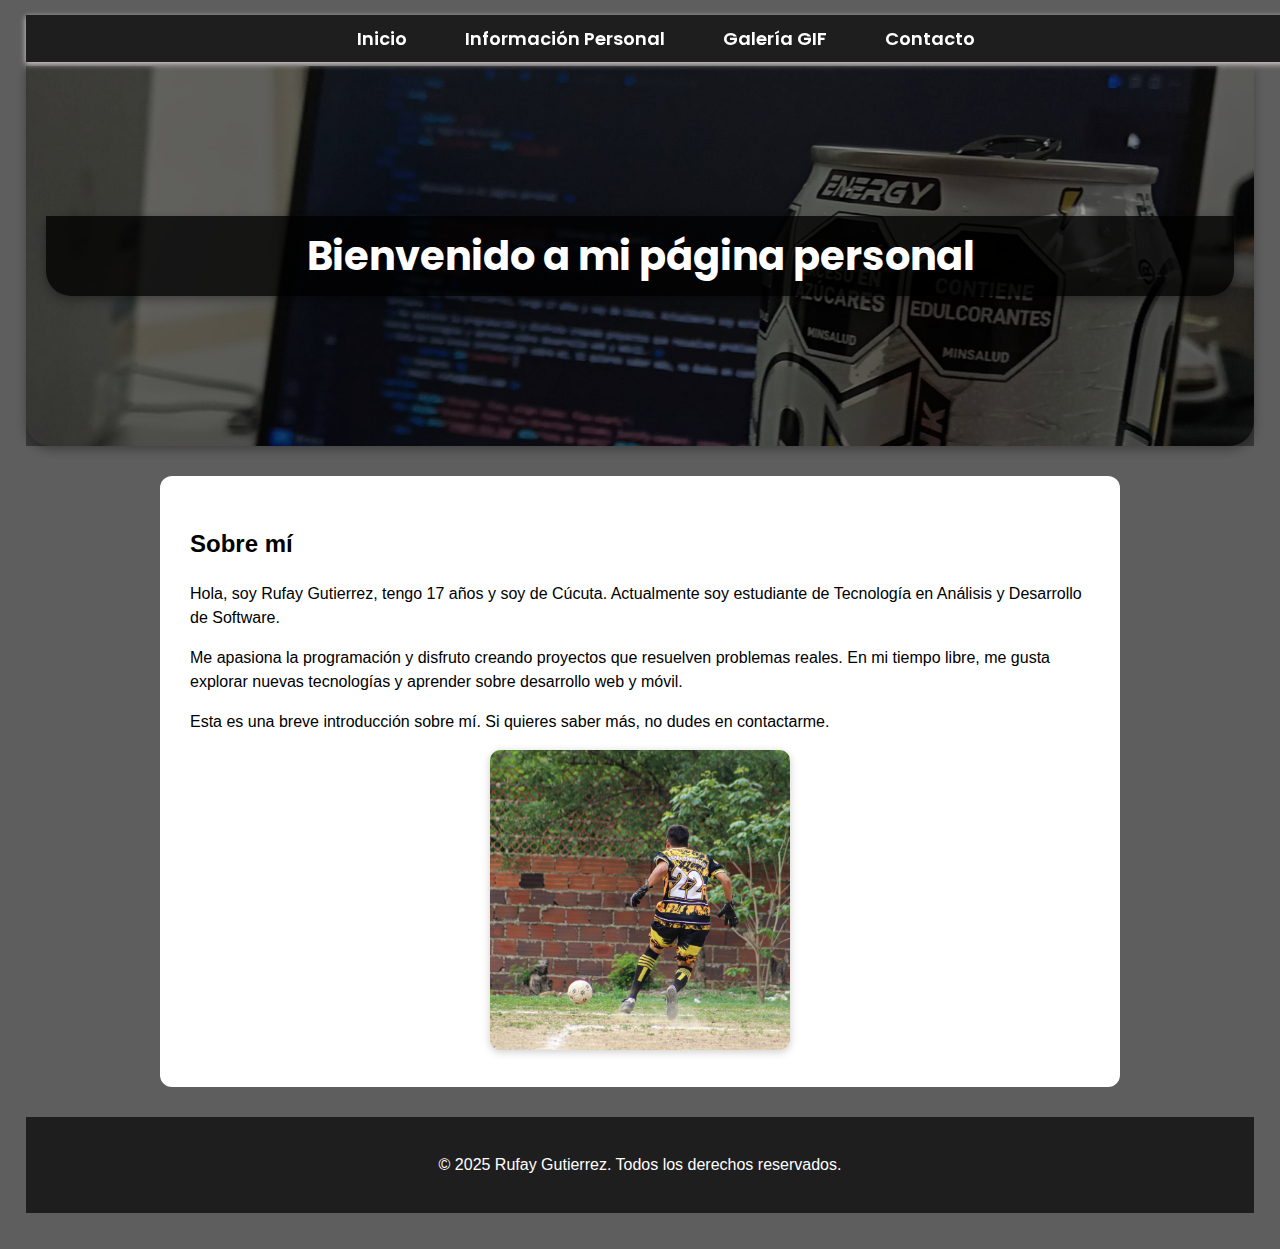
<file: index.html>
<!DOCTYPE html>
<html lang="es">
<head>
    <meta charset="UTF-8">
    <title>Mi Página Personal</title>
    <link rel="stylesheet" href="index.css">
</head>
<body>
    <nav>
        <div class="menu-toggle" id="menu-toggle">&#9776;</div>
        <div class="menu-links" id="menu-links">
            <a href="index.html">Inicio</a>
            <a href="información personal.html">Información Personal</a>
            <a href="Galería GIF.html">Galería GIF</a>
            <a href="contacto.html">Contacto</a>
        </div>
    </nav>

    <header class="hero">
        <h1>Bienvenido a mi página personal</h1>
    </header>

    <div class="contenido">
        <h2>Sobre mí</h2>
        <p>Hola, soy Rufay Gutierrez, tengo 17 años y soy de Cúcuta. Actualmente soy estudiante de Tecnología en Análisis y Desarrollo de Software.</p>
        <p>Me apasiona la programación y disfruto creando proyectos que resuelven problemas reales. En mi tiempo libre, me gusta explorar nuevas tecnologías y aprender sobre desarrollo web y móvil.</p>
        <p>Esta es una breve introducción sobre mí. Si quieres saber más, no dudes en contactarme.</p>
        <section style="text-align: center;">
            <img src="imagen mia.jpg" alt="Rufay Gutierrez" style="width: 300px; height: 300px; object-fit:cover;">
        </section>
    </div>

    <footer>
        <p>&copy; 2025 Rufay Gutierrez. Todos los derechos reservados.</p>
        <div id="sfc2kcepha8p67z997pnfmp8rtpha6edm7r"></div>
        <script type="text/javascript" src="https://counter1.optistats.ovh/private/counter.js?c=2kcepha8p67z997pnfmp8rtpha6edm7r&down=async" async></script>
        <noscript>
            <a href="https://www.contadorvisitasgratis.com" title="contador de visitas para web">
                <img src="https://counter1.optistats.ovh/private/contadorvisitasgratis.php?c=2kcepha8p67z997pnfmp8rtpha6edm7r" border="0" title="contador de visitas para web" alt="contador de visitas para web">
            </a>
        </noscript>
    </footer>

    <script>
        document.getElementById("menu-toggle").addEventListener("click", function() {
            document.getElementById("menu-links").classList.toggle("active");
        });
    </script>
</body>
</html>
</file>
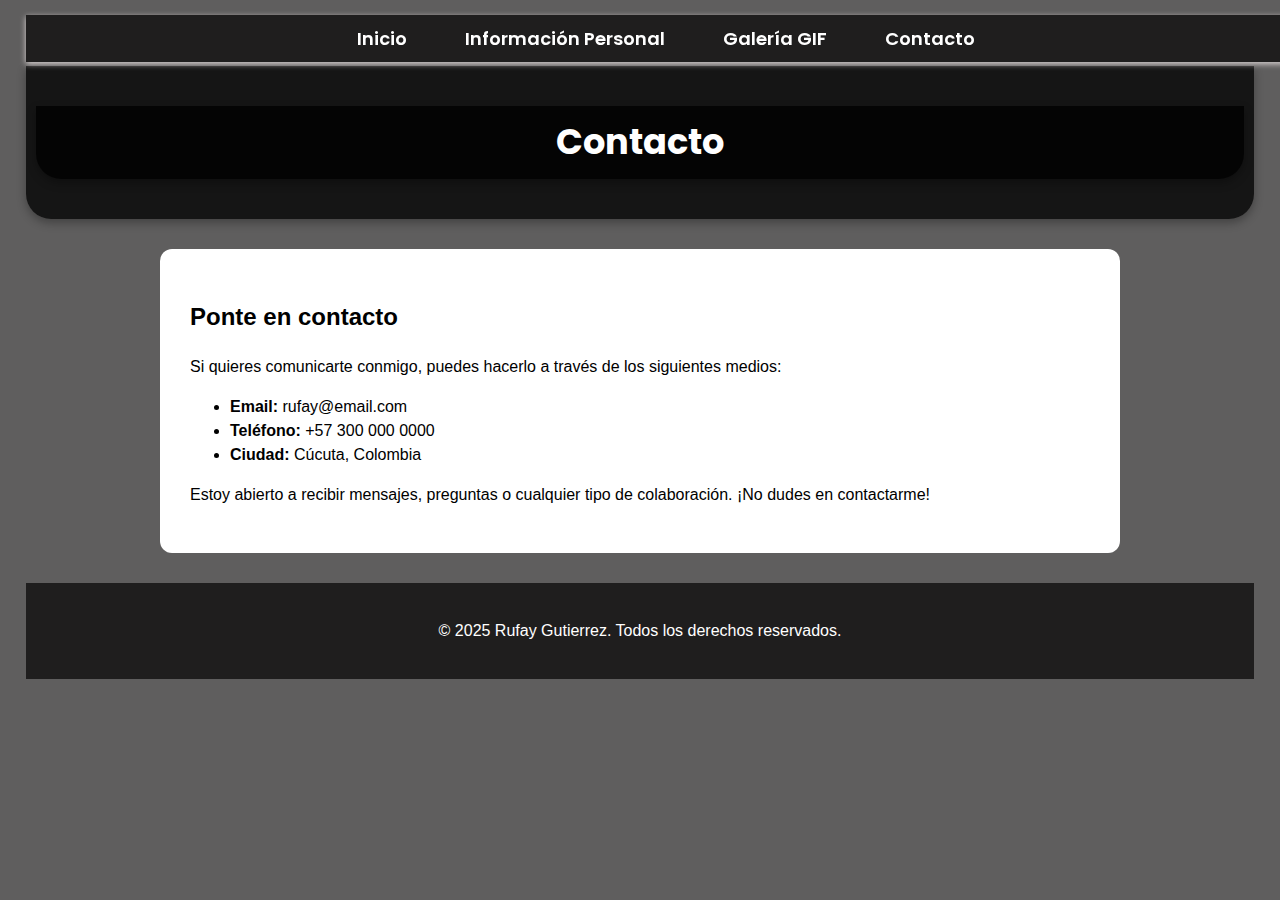
<file: contacto.html>
<!DOCTYPE html>
<html lang="es">
<head>
    <meta charset="UTF-8">
    <title>Contacto</title>
    <link rel="stylesheet" href="index.css">
</head>
<body>
    <nav>
        <div class="menu-toggle" id="menu-toggle">&#9776;</div>
        <div class="menu-links" id="menu-links">
            <a href="index.html">Inicio</a>
            <a href="información personal.html">Información Personal</a>
            <a href="Galería GIF.html">Galería GIF</a>
            <a href="contacto.html">Contacto</a>
        </div>
    </nav>

    <header>
        <h1>Contacto</h1>
    </header>

    <div class="contenido">
        <h2>Ponte en contacto</h2>
        <p>Si quieres comunicarte conmigo, puedes hacerlo a través de los siguientes medios:</p>

        <ul>
            <li><strong>Email:</strong> rufay@email.com</li>
            <li><strong>Teléfono:</strong> +57 300 000 0000</li>
            <li><strong>Ciudad:</strong> Cúcuta, Colombia</li>
        </ul>

        <p>Estoy abierto a recibir mensajes, preguntas o cualquier tipo de colaboración. ¡No dudes en contactarme!</p>
    </div>

    <footer>
        <p>&copy; 2025 Rufay Gutierrez. Todos los derechos reservados.</p>
    </footer>

    <script>
        document.getElementById("menu-toggle").addEventListener("click", function() {
            document.getElementById("menu-links").classList.toggle("active");
        });
    </script>
</body>
</html>
</file>
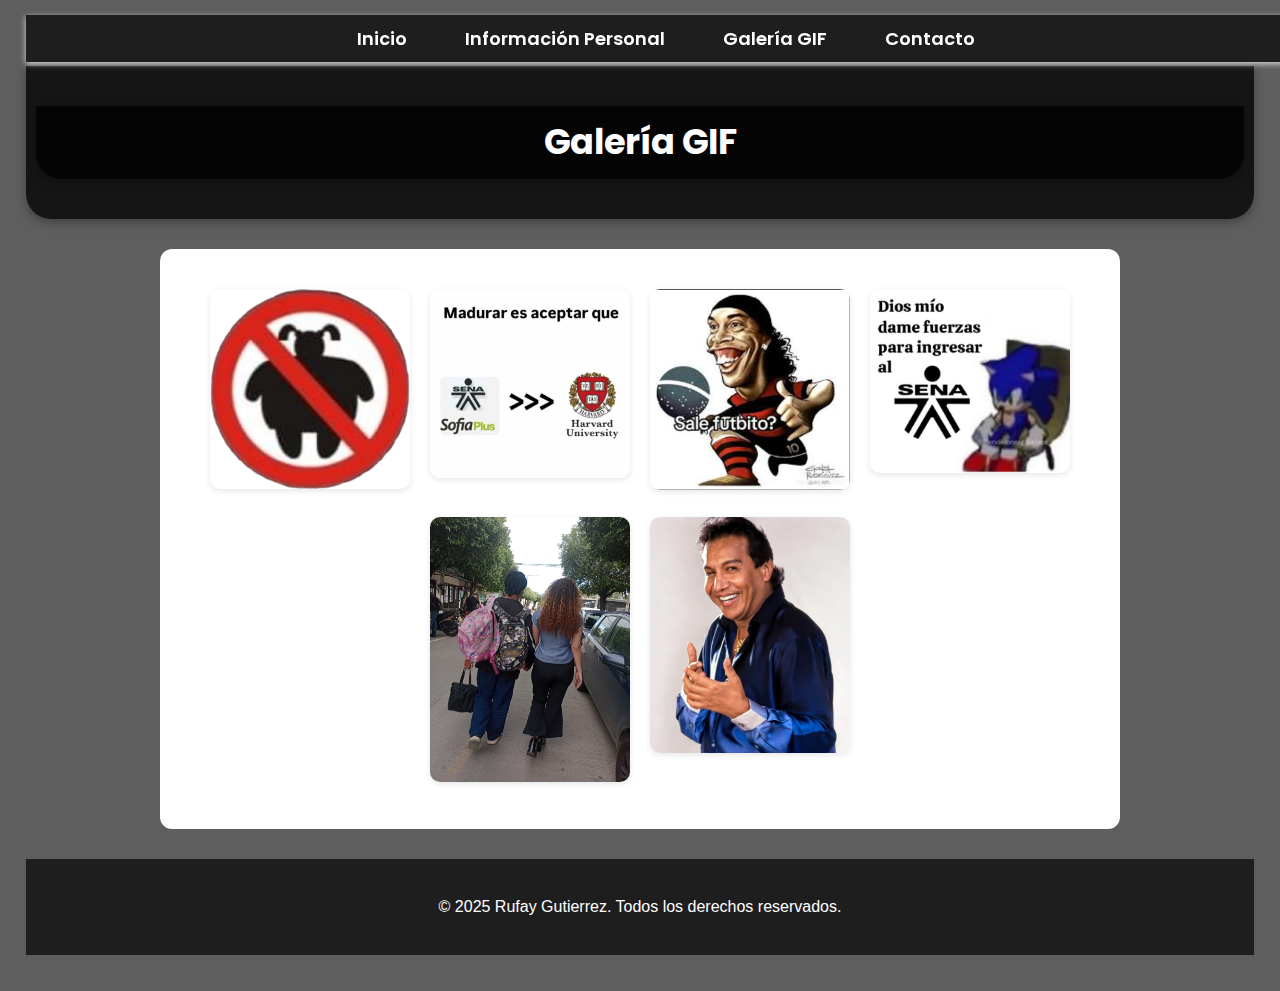
<file: Galería GIF.html>
<!DOCTYPE html>
<html lang="es">
<head>
    <meta charset="UTF-8">
    <meta name="viewport" content="width=device-width, initial-scale=1.0">
    <title>Galería GIF</title>
    <link rel="stylesheet" href="index.css">
   
</head>
<body>
    <nav>
        <div class="menu-toggle" id="menu-toggle">&#9776;</div>
        <div class="menu-links" id="menu-links">
            <a href="index.html">Inicio</a>
            <a href="información personal.html">Información Personal</a>
            <a href="Galería GIF.html">Galería GIF</a>
            <a href="contacto.html">Contacto</a>
        </div>
    </nav>

    <header>
        <h1>Galería GIF</h1>
    </header>

    <div class="contenido">
        <section style="display: flex; flex-wrap: wrap; justify-content: center;">
            <div class="gif-container">
                <img src="oye gelda.jpg" alt="GIF 1" class="gif-img" id="img-oyegelda">
                <audio id="audio-oyegelda" src="oye gelda.mp3"></audio>
            </div>
            <div class="gif-container">
                <img src="Imagen 6.jpg" alt="GIF 2" class="gif-img" id="img-gif2">
                <audio id="audio-gif2" src="Audio.mp3"></audio>
            </div>
             <div class="gif-container">
                <img src="futbol.jpg" alt="GIF 6" class="gif-img" id="img-gif6">
                <audio id="audio-gif6" src="futbol.mp3"></audio>
            </div>
            <div class="gif-container">
                <img src="Sena.jpg" alt="GIF 3" class="gif-img" id="img-gif3">
                <audio id="audio-gif3" src="ingles.mp3"></audio>
            </div>
            <div class="gif-container">
                <img src="enamorado.jpg" alt="GIF 4" class="gif-img" id="img-gif4">
                <audio id="audio-gif4" src="audio4.mp3"></audio> <!-- Cambia "audio4.mp3" por el audio que desees -->
            </div>
            <div class="gif-container">
                <img src="diome.jpg" alt="GIF 5" class="gif-img" id="img-gif5">
                <audio id="audio-gif5" src="audio5.mp3"></audio> <!-- Cambia "audio5.mp3" por el audio que desees -->
            </div>
           
        </section>

    </div>

    <footer>
        <p>&copy; 2025 Rufay Gutierrez. Todos los derechos reservados.</p>
    </footer>

    <script>
        const gifs = [
            {img: 'img-oyegelda', audio: 'audio-oyegelda', dur: 43000},
            {img: 'img-gif2', audio: 'audio-gif2', dur: 5000},
            {img: 'img-gif3', audio: 'audio-gif3', dur: 7000},
            {img: 'img-gif6', audio: 'audio-gif6', dur: 27000},
            {img: 'img-gif4', audio: 'audio-gif4', dur: 5000},
            {img: 'img-gif5', audio: 'audio-gif5', dur: 19000}
            // Ajusta
            // Agrega más si tienes más imágenes con audio
        ];
        gifs.forEach(g => {
            const img = document.getElementById(g.img);
            const audio = document.getElementById(g.audio);
            let playing = false;
            img.onclick = function() {
                if (!playing) {
                    img.classList.add('grande');
                    audio.currentTime = 0;
                    audio.play();
                    playing = true;
                    setTimeout(() => {
                        img.classList.remove('grande');
                        playing = false;
                    }, g.dur);
                } else {
                    audio.pause();
                    audio.currentTime = 0;
                    img.classList.remove('grande');
                    playing = false;
                }
            };
        });
    </script>
    <script>
        document.getElementById("menu-toggle").addEventListener("click", function() {
            document.getElementById("menu-links").classList.toggle("active");
        });
    </script>
</body>
</html>
</file>
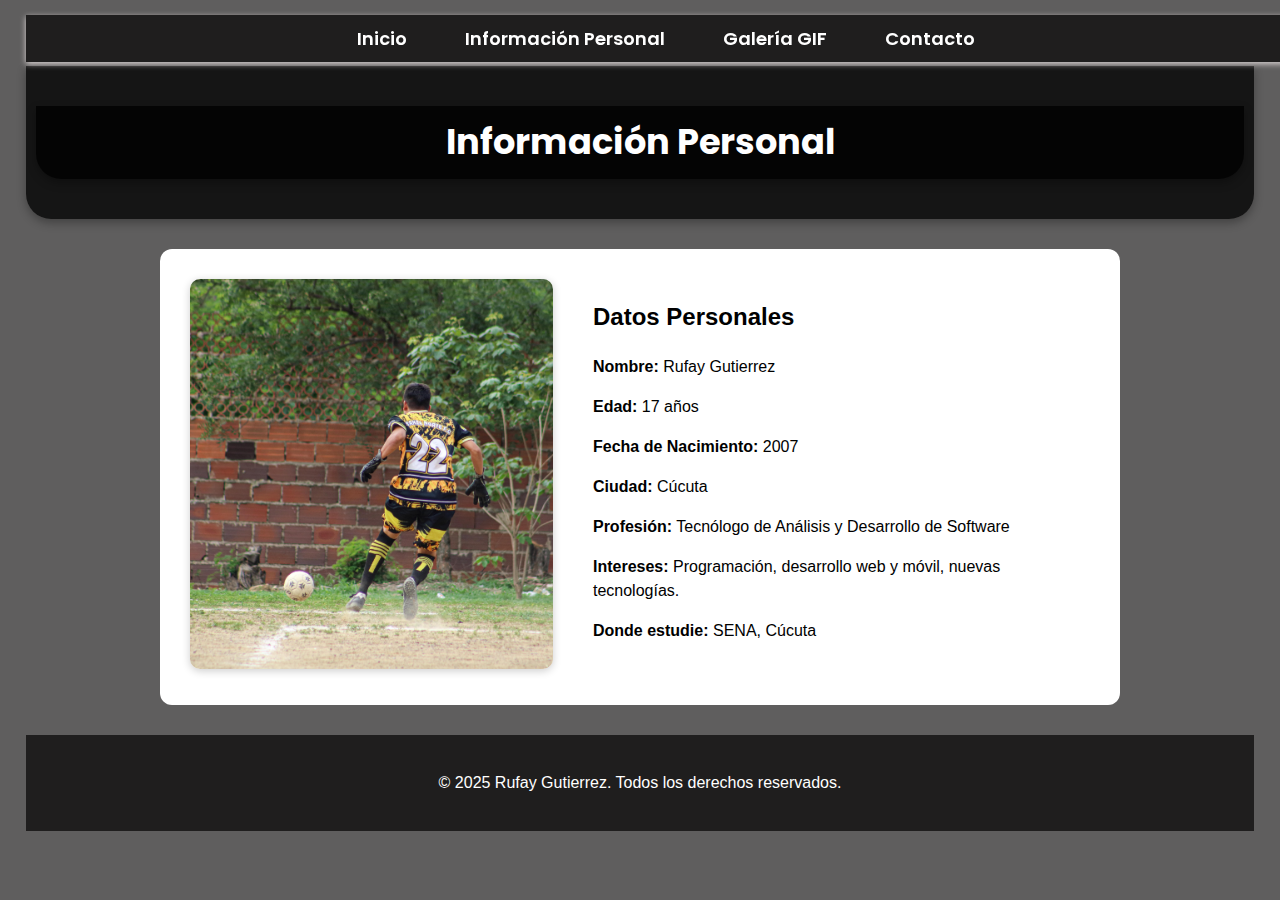
<file: información personal.html>
<!DOCTYPE html>
<html lang="es">
<head>
    <meta charset="UTF-8">
    <title>Información Personal</title>
    <link rel="stylesheet" href="index.css">
</head>
<body>
    <nav>
        <div class="menu-toggle" id="menu-toggle">&#9776;</div>
        <div class="menu-links" id="menu-links">
            <a href="index.html">Inicio</a>
            <a href="información personal.html">Información Personal</a>
            <a href="Galería GIF.html">Galería GIF</a>
            <a href="contacto.html">Contacto</a>
        </div>
    </nav>

    <header>
        <h1>Información Personal</h1>
    </header>

    <div class="contenido">
       <section style="display: flex; align-items: stretch;">
            <div style="margin-right:40px;">
                <img src="imagen mia.jpg" alt="Foto de perfil" style="height: 600%; max-height: 390px; width: auto; border-radius: 10px; object-fit:cover;">
            </div>
            <div>
                <h2>Datos Personales</h2>
                <p><strong>Nombre:</strong> Rufay Gutierrez</p>
                <p><strong>Edad:</strong> 17 años</p>
                <p><strong>Fecha de Nacimiento:</strong> 2007</p>
                <p><strong>Ciudad:</strong> Cúcuta</p>
                <p><strong>Profesión:</strong> Tecnólogo de Análisis y Desarrollo de Software</p>
                <p><strong>Intereses:</strong> Programación, desarrollo web y móvil, nuevas tecnologías.</p>
                <p><strong>Donde estudie:</strong> SENA, Cúcuta</p>
            </div>
        </section>
    </div>

    <footer>
        <p>&copy; 2025 Rufay Gutierrez. Todos los derechos reservados.</p>
    </footer>

    <script>
        document.getElementById("menu-toggle").addEventListener("click", function() {
            document.getElementById("menu-links").classList.toggle("active");
        });
    </script>
</body>
</html>
</file>
<file: index.css>
/* Fuente elegante desde Google Fonts */
@import url('https://fonts.googleapis.com/css2?family=Poppins:wght@400;600&display=swap'); /* Importa la fuente Poppins desde Google Fonts */

body {
    font-family: Arial, sans-serif; /* Define la fuente principal del texto */
    margin: 6px; /* Elimina el margen por defecto del body */
     padding: 30px 20px; /* Elimina el relleno por defecto del body */
    background: #444343da; /* Establece el color de fondo del body */
    cursor: pointer; /* Cambia el cursor a una mano en todo el body */
    font-size: 16px; /* Define el tamaño de fuente base */
    line-height: 1.5; /* Mejora la legibilidad del texto */
}

/* Encabezado */
header, header h1 {
    background: #000000c5; /* Fondo negro para header, footer y h1 dentro de header */
    color: #fff; /* Texto blanco */
    text-align: center; /* Centra el texto horizontalmente */
    padding: 10px; /* Espaciado interno arriba y abajo */
    cursor: text; /* Cambia el cursor a texto en estas áreas */
    font-family: 'Poppins', sans-serif; /* Usa la fuente Poppins para estos elementos */
    margin: 30px 0; /* Margen superior e inferior de 30px, sin margen lateral */
    font-size: 2.2rem; /* Tamaño grande de fuente */
    border-bottom-left-radius: 25px;  /* curva esquina inferior izquierda */
    border-bottom-right-radius: 25px; /* curva esquina inferior derecha */
    box-shadow: 0 4px 10px rgba(0,0,0,0.3); /* sombra para destacar */
}

/* Menú de navegación */
nav {
    position: fixed; /* Fija la barra de navegación en la parte superior */
    top: 0; /* La ubica en la parte superior de la ventana */
    width: 100%; /* Ocupa todo el ancho de la pantalla */
    background: #1f1e1e; /* Fondo oscuro para la barra de navegación */
    padding: 10px 0; /* Espaciado interno arriba y abajo */
    text-align: center; /* Centra los enlaces horizontalmente */
    box-shadow: 0 2px 6px rgba(255, 247, 247, 0.767); /* Sombra sutil debajo de la barra */
    z-index: 1000; /* Se asegura de que esté por encima de otros elementos */
    margin: 15px 0; /* Margen superior e inferior de 15px */
    font-family: 'Poppins', sans-serif; /* Usa la fuente Poppins */
}

nav a {
    color: #fff; /* Color blanco para los enlaces */
    margin: 0 15px; /* Espaciado horizontal entre enlaces */
    text-decoration: none; /* Quita el subrayado de los enlaces */
    font-weight: 600; /* Hace el texto de los enlaces más grueso */
    transition: color 0.3s; /* Transición suave al cambiar el color */
    font-size: 18px;       /* tamaño más grande en general */
    padding: 8px 12px;     /* más espacio para que sea fácil de pulsar */

}

nav a:hover {
    color: hsl(44, 100%, 50%); /* Cambia el color del enlace al pasar el mouse */
}

/* Contenido principal */
.contenido {
    max-width: 900px; /* Ancho máximo del contenido */
    margin: 10px auto 20px; /* Centra el contenido y da espacio arriba y abajo */
    background: #ffffff; /* Fondo blanco para el contenido */
    padding: 30px; /* Espaciado interno */
    border-radius: 12px; /* Bordes redondeados */
    box-shadow: 0 4px 12px rgba(0, 0, 0, 0); /* Sombra suave alrededor */
}

/* Estilo de imágenes */
img {
    max-width: 100%; /* La imagen no excede el ancho de su contenedor */
    border-radius: 10px; /* Bordes redondeados */
    box-shadow: 0 2px 8px rgba(0, 0, 0, 0.199); /* Sombra suave */
}

/* Galería de GIFs */
.gif-img {
    width: 200px; /* Ancho fijo para los GIFs */
    margin: 10px; /* Espaciado alrededor de cada GIF */
    border-radius: 10px; /* Bordes redondeados */
    cursor: pointer;
    transition: transform 0.3s;
    box-shadow: 0 2px 6px rgba(0,0,0,0.1); /* Sombra suave */
}


/* Pie de página */
footer {
    background: #1f1e1e; /* Fondo oscuro para el pie de página */
    color: #fff; /* Texto blanco */
    text-align: center; /* Centra el texto */
    padding: 20px; /* Espaciado interno */
    margin-top: 30px; /* Espacio arriba del pie de página */
}

.hero {
    background: url("fondo.jpg") center/cover no-repeat;
    color: white;
    text-align: center;
    padding: 120px 20px; /* altura del bloque */
    position: relative;
}

.hero::after {
    content: "";
    position: absolute;
    top: 0; left: 0;
    width: 100%; height: 100%;
    background: rgba(0,0,0,0.4); /* oscurecer imagen */
    z-index: 0; /* colocar detrás del contenido */
}

.hero h1 {
    position: relative;
    z-index: 1;
    font-size: 2.5rem;
}

/* Botón hamburguesa */
.menu-toggle {
    display: none;
    font-size: 28px;
    color: white;
    cursor: pointer;
    padding: 5px 15px;
    z-index: 1001;
}

/* Agranda cualquier imagen con la clase .grande */
.grande {
    transform: scale(1.3);
    z-index: 2;
    transition: transform 0.3s;
}

/* Ajustes para móvil */
@media (max-width: 768px) {
    nav {
        display: flex;
        flex-direction: row;
        justify-content: space-between;
        align-items: center;
        padding: 10px 20px;
        text-align: left;
        position: fixed;
        top: 0;
        left: 0;
        width: 100%;
        z-index: 1000;
        margin: 0;
    }

    .menu-toggle {
        display: block;
    }

    .menu-links {
        display: none;
        flex-direction: column;
        width: 100%;
        background: #1f1e1e;
        position: absolute;
        top: 100%; /* Justo debajo del nav */
        left: 0;
        z-index: 1000;
        box-shadow: 0 4px 12px rgba(0,0,0,0.2);
    }

    .menu-links.active {
        display: flex;
    }

    .menu-links a {
        padding: 12px;
        border-top: 1px solid #333;
        margin: 0 !important;
        text-align: center;
        font-size: 18px;
        display: block;
    }
}
</file>
